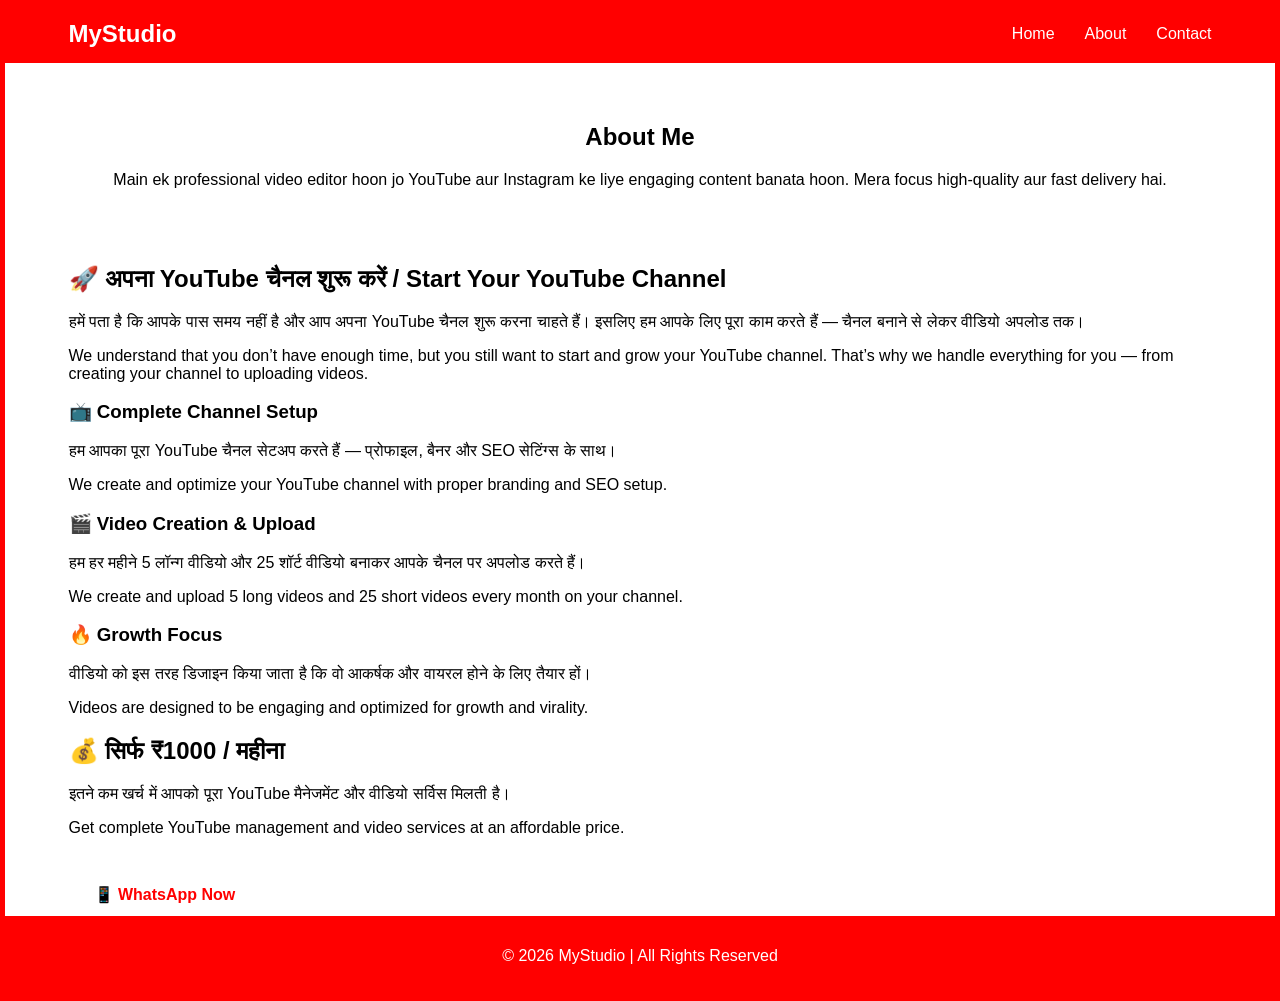
<file: about.html>
<!DOCTYPE html>
<html lang="en">
<head>
    <meta charset="UTF-8">
    <meta name="viewport" content="width=device-width, initial-scale=1.0">
    <title>Video Editing Services</title>
    <link rel="stylesheet" href="assets/style.css">
</head>
<body>

<header>
    <div class="container header-flex">
        <div class="logo">MyStudio</div>

        <nav>
            <ul>
                <li><a href="index.html">Home</a></li>
                <li><a href="about.html">About</a></li>
                <li><a href="contact.html">Contact</a></li>
            </ul>
        </nav>
    </div>
</header>

<section class="content">
    <div class="container">
        <h1>About Me</h1>
        <p>
            Main ek professional video editor hoon jo YouTube aur Instagram ke liye
            engaging content banata hoon. Mera focus high-quality aur fast delivery hai.
        </p>
    </div>
</section>

<!-- YOUTUBE SERVICE SECTION -->
<section class="yt-service">
    <div class="container">

        <h2>🚀 अपना YouTube चैनल शुरू करें / Start Your YouTube Channel</h2>

        <p>
            हमें पता है कि आपके पास समय नहीं है और आप अपना YouTube चैनल शुरू करना चाहते हैं।
            इसलिए हम आपके लिए पूरा काम करते हैं — चैनल बनाने से लेकर वीडियो अपलोड तक।
        </p>

        <p>
            We understand that you don’t have enough time, but you still want to start and grow your YouTube channel.
            That’s why we handle everything for you — from creating your channel to uploading videos.
        </p>

        <div class="yt-box-container">

            <div class="yt-box">
                <h3>📺 Complete Channel Setup</h3>
                <p>
                    हम आपका पूरा YouTube चैनल सेटअप करते हैं — प्रोफाइल, बैनर और SEO सेटिंग्स के साथ।
                </p>
                <p>
                    We create and optimize your YouTube channel with proper branding and SEO setup.
                </p>
            </div>

            <div class="yt-box">
                <h3>🎬 Video Creation & Upload</h3>
                <p>
                    हम हर महीने 5 लॉन्ग वीडियो और 25 शॉर्ट वीडियो बनाकर आपके चैनल पर अपलोड करते हैं।
                </p>
                <p>
                    We create and upload 5 long videos and 25 short videos every month on your channel.
                </p>
            </div>

            <div class="yt-box">
                <h3>🔥 Growth Focus</h3>
                <p>
                    वीडियो को इस तरह डिजाइन किया जाता है कि वो आकर्षक और वायरल होने के लिए तैयार हों।
                </p>
                <p>
                    Videos are designed to be engaging and optimized for growth and virality.
                </p>
            </div>

        </div>

        <div class="yt-price">
            <h2>💰 सिर्फ ₹1000 / महीना</h2>
            <p>
                इतने कम खर्च में आपको पूरा YouTube मैनेजमेंट और वीडियो सर्विस मिलती है।
            </p>
            <p>
                Get complete YouTube management and video services at an affordable price.
            </p>
        </div>

         <a href="https://api.whatsapp.com/send?phone=918109758639&text=Hello%20I%20want%20video%20service" 
   class="btn" target="_blank">  
   📱 WhatsApp Now
</a>

    </div>
</section>

<footer>
    <div class="container">
        <p>© 2026 MyStudio | All Rights Reserved</p>
    </div>
</footer>

</body>
</html>
</file>
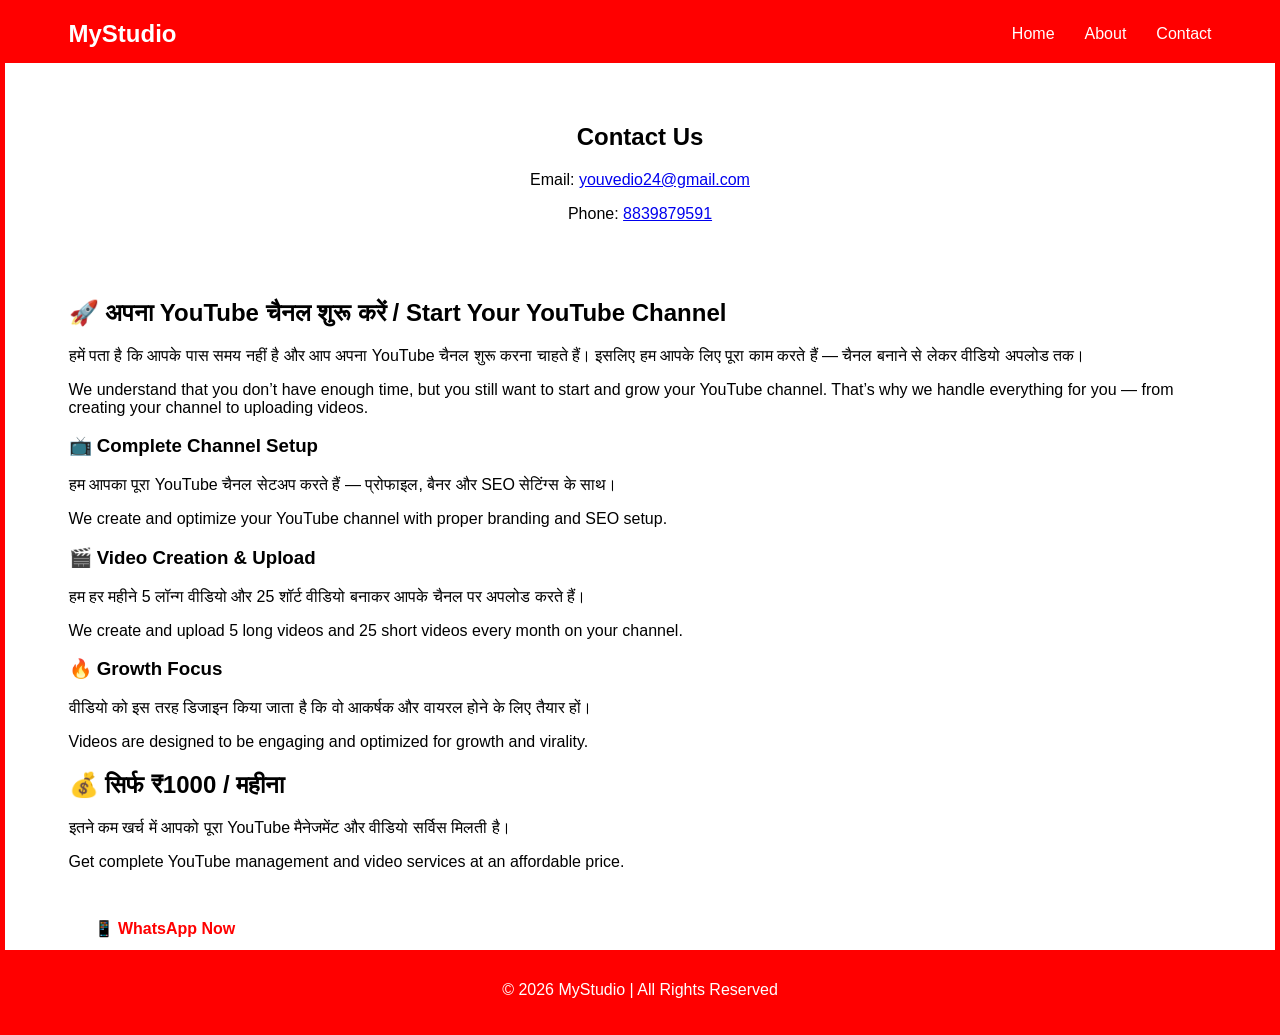
<file: contact.html>
<!DOCTYPE html>
<html lang="en">
<head>
    <meta charset="UTF-8">
    <meta name="viewport" content="width=device-width, initial-scale=1.0">
    <title>Video Editing Services</title>
    <link rel="stylesheet" href="assets/style.css">
</head>
<body>

<header>
    <div class="container header-flex">
        <div class="logo">MyStudio</div>

        <nav>
            <ul>
                <li><a href="index.html">Home</a></li>
                <li><a href="about.html">About</a></li>
                <li><a href="contact.html">Contact</a></li>
            </ul>
        </nav>
    </div>
</header>

<section class="content">
    <div class="container">
        <h1>Contact Us</h1>
        <p>Email: <a href="mailto:youvedio24@gmail.com">youvedio24@gmail.com</a></p>
        <p>Phone: <a href="tel:8839879591">8839879591</a></p>
    </div>
</section>

<!-- YOUTUBE SERVICE SECTION -->
<section class="yt-service">
    <div class="container">

        <h2>🚀 अपना YouTube चैनल शुरू करें / Start Your YouTube Channel</h2>

        <p>
            हमें पता है कि आपके पास समय नहीं है और आप अपना YouTube चैनल शुरू करना चाहते हैं।
            इसलिए हम आपके लिए पूरा काम करते हैं — चैनल बनाने से लेकर वीडियो अपलोड तक।
        </p>

        <p>
            We understand that you don’t have enough time, but you still want to start and grow your YouTube channel.
            That’s why we handle everything for you — from creating your channel to uploading videos.
        </p>

        <div class="yt-box-container">

            <div class="yt-box">
                <h3>📺 Complete Channel Setup</h3>
                <p>
                    हम आपका पूरा YouTube चैनल सेटअप करते हैं — प्रोफाइल, बैनर और SEO सेटिंग्स के साथ।
                </p>
                <p>
                    We create and optimize your YouTube channel with proper branding and SEO setup.
                </p>
            </div>

            <div class="yt-box">
                <h3>🎬 Video Creation & Upload</h3>
                <p>
                    हम हर महीने 5 लॉन्ग वीडियो और 25 शॉर्ट वीडियो बनाकर आपके चैनल पर अपलोड करते हैं।
                </p>
                <p>
                    We create and upload 5 long videos and 25 short videos every month on your channel.
                </p>
            </div>

            <div class="yt-box">
                <h3>🔥 Growth Focus</h3>
                <p>
                    वीडियो को इस तरह डिजाइन किया जाता है कि वो आकर्षक और वायरल होने के लिए तैयार हों।
                </p>
                <p>
                    Videos are designed to be engaging and optimized for growth and virality.
                </p>
            </div>

        </div>

        <div class="yt-price">
            <h2>💰 सिर्फ ₹1000 / महीना</h2>
            <p>
                इतने कम खर्च में आपको पूरा YouTube मैनेजमेंट और वीडियो सर्विस मिलती है।
            </p>
            <p>
                Get complete YouTube management and video services at an affordable price.
            </p>
        </div>

       <a href="https://api.whatsapp.com/send?phone=918109758639&text=Hello%20I%20want%20video%20service" 
   class="btn" target="_blank">
   📱 WhatsApp Now
</a>

    </div>
</section>

<footer>
    <div class="container">
        <p>© 2026 MyStudio | All Rights Reserved</p>
    </div>
</footer>

</body>
</html>
</file>
<file: assets/style.css>
body {
    margin: 0;
    font-family: Arial;
}

/* HEADER */
header {
    background: red;
    color: white;
    padding: 15px 0;
}

.header-flex {
    display: flex;
    justify-content: space-between;
    align-items: center;
}

.container {
    width: 90%;
    margin: auto;
}

.logo {
    font-size: 24px;
    font-weight: bold;
}

nav ul {
    list-style: none;
    display: flex;
    gap: 20px;
}

nav ul li a {
    color: white;
    text-decoration: none;
}

/* SLIDER */
.slider {
    position: relative;
    height: 500px;
    overflow: hidden;
}

.slide {
    display: none;
}

.slide img {
    width: 100%;
    height: 500px;
    object-fit: cover;
}

.active {
    display: block;
}

/* CONTENT */
.content {
    padding: 40px 0;
    text-align: center;
}

.box-container {
    display: flex;
    gap: 20px;
    margin-top: 20px;
}

.box {
    flex: 1;
    padding: 20px;
    border: 1px solid #ddd;
    border-radius: 10px;
}

.price {
    margin-top: 30px;
    color: red;
}

/* FOOTER */
footer {
    background: red;
    color: white;
    text-align: center;
    padding: 15px;
}

/* RESPONSIVE */
@media(max-width: 768px) {
    .header-flex {
        flex-direction: column;
    }

    nav ul {
        flex-direction: column;
        align-items: center;
    }

    .box-container {
        flex-direction: column;
    }
}

nav ul {
    list-style: none;
    display: flex;
    gap: 30px;
    margin: 0;
    padding: 0;
}

nav ul li {
    display: inline-block;
}

nav ul li a {
    color: white;
    text-decoration: none;
    font-size: 16px;
    position: relative;
    padding: 5px 0;
}

nav ul li a::after {
    content: "";
    position: absolute;
    width: 0%;
    height: 2px;
    background: white;
    left: 0;
    bottom: -5px;
    transition: 0.3s;
}

nav ul li a:hover::after {
    width: 100%;
}
.header-flex {
    display: flex;
    justify-content: space-between;
    align-items: center;
}

@media(max-width:768px){
    .header-flex {
        flex-direction: column;
    }

    nav ul {
        flex-direction: row;
        gap: 15px;
        margin-top: 10px;
    }
}

body {
    margin: 0;
    font-family: Arial;
    scroll-behavior: smooth;
    border: 5px solid red;
}

/* Fade animation */
.content, .box {
    animation: fadeIn 1s ease-in;
}

@keyframes fadeIn {
    from {
        opacity: 0;
        transform: translateY(20px);
    }
    to {
        opacity: 1;
        transform: translateY(0);
    }
}

.box {
    transition: 0.3s;
}

.box:hover {
    transform: translateY(-10px);
    box-shadow: 0 10px 20px rgba(0,0,0,0.2);
}

.highlight-box {
    margin-top: 50px;
    padding: 40px;
    background: linear-gradient(45deg, red, #ff4d4d);
    color: white;
    text-align: center;
    border-radius: 15px;
    box-shadow: 0 10px 25px rgba(0,0,0,0.2);
    animation: fadeIn 1.2s ease-in;
}

.highlight-box h2 {
    font-size: 28px;
    margin-bottom: 15px;
}

.highlight-box p {
    font-size: 16px;
    margin-bottom: 10px;
}

/* Button */
.btn {
    display: inline-block;
    margin-top: 20px;
    padding: 12px 25px;
    background: white;
    color: red;
    text-decoration: none;
    font-weight: bold;
    border-radius: 30px;
    transition: 0.3s;
}

.btn:hover {
    background: black;
    color: white;
}

.video-section {
    padding: 50px 0;
    text-align: center;
}

.video-slider {
    display: flex;
    gap: 20px;
    overflow-x: auto;
    padding: 20px 0;
}

.video-slider video {
    width: 200px;
    height: 350px;
    border-radius: 10px;
    flex-shrink: 0;
    transition: 0.3s;
}

.video-slider video:hover {
    transform: scale(1.05);
}

.long-video iframe {
    width: 100%;
    height: 400px;
    border-radius: 10px;
}

/* Mobile responsive */
@media(max-width:768px){
    .long-video iframe {
        height: 220px;
    }
}

.long-video-slider {
    display: flex;
    gap: 20px;
    overflow-x: auto;
    padding: 20px 0;
}

.video-item {
    min-width: 350px;
    flex-shrink: 0;
}

.video-item iframe {
    width: 100%;
    height: 220px;
    border-radius: 10px;
}

/* Hover effect */
.video-item {
    transition: 0.3s;
}

.video-item:hover {
    transform: scale(1.05);
}
</file>
